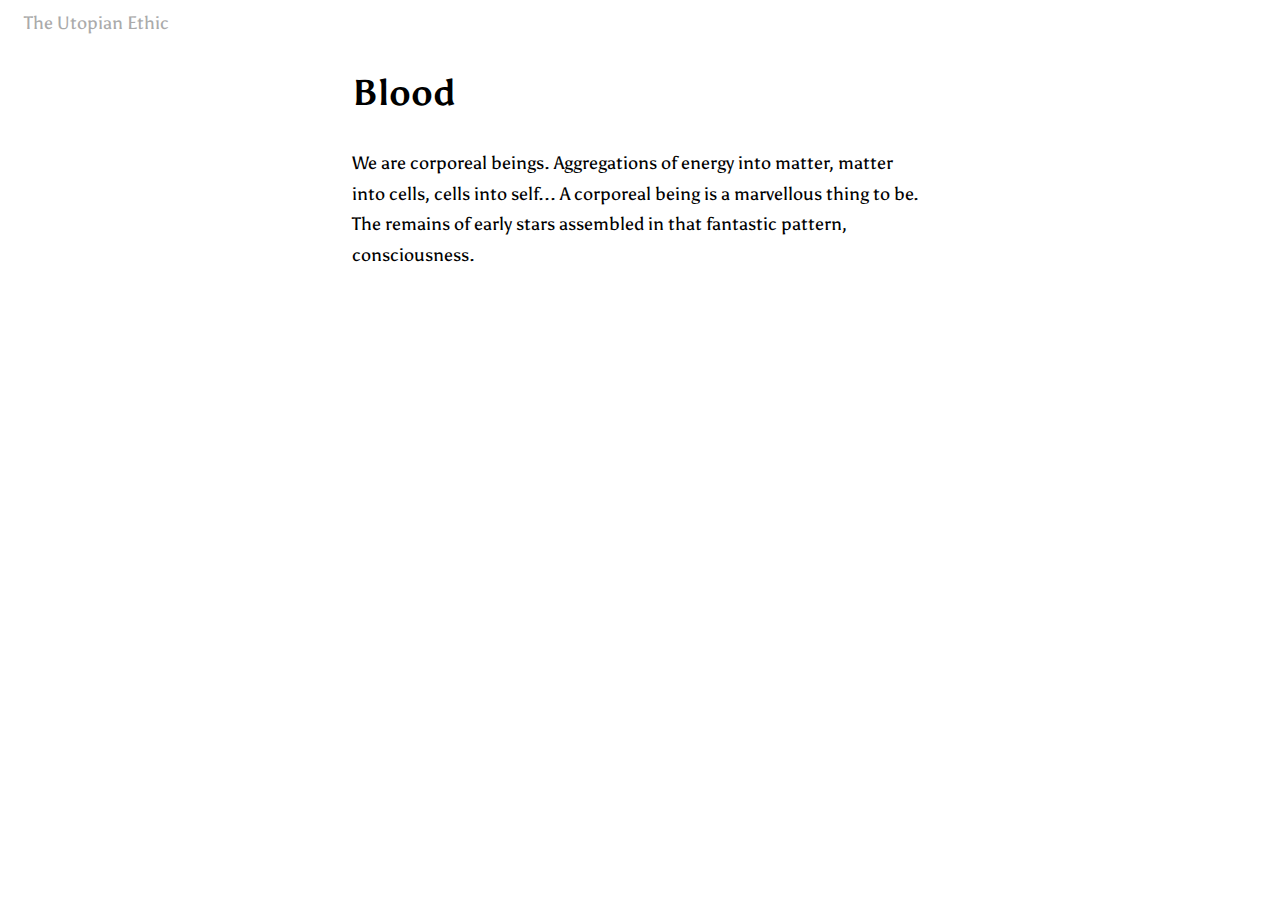
<file: ethic/blood.html>
<html>
<head>
    <title>The Utopian Ethic</title>
    <link href="https://fonts.googleapis.com/css?family=Asul" rel="stylesheet">
    <link href="styles.css" rel="stylesheet">
</head>
<body>

<header><a href="main.html">The Utopian Ethic</a></header>

    <main>
    
<h1>Blood</h1>

        <p>We are corporeal beings. Aggregations of energy into matter, matter into cells, cells into self... A corporeal being is a marvellous thing to be. The remains of early stars assembled in that fantastic pattern, consciousness.</p>
        
    </main>
    </body>
</html>
</file>
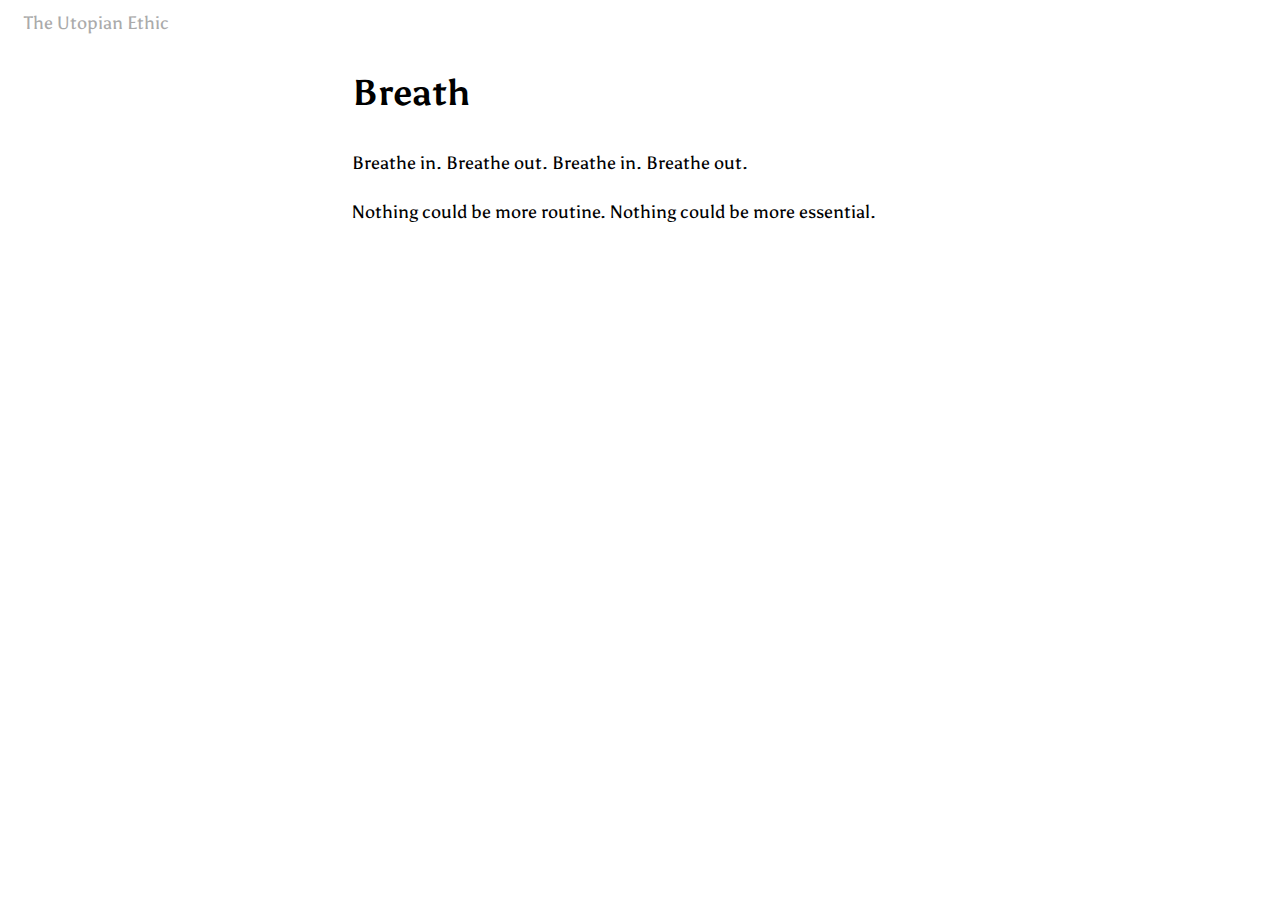
<file: ethic/breath.html>
<html>
<head>
    <title>The Utopian Ethic</title>
    <link href="https://fonts.googleapis.com/css?family=Asul" rel="stylesheet">
    <link href="styles.css" rel="stylesheet">
</head>
<body>

<header><a href="main.html">The Utopian Ethic</a></header>

    <main>

<h1>Breath</h1>

<p>Breathe in. Breathe out. Breathe in. Breathe out.</p>

<p>Nothing could be more routine. Nothing could be more essential.</p>
        
    </main>
    </body>
</html>
</file>
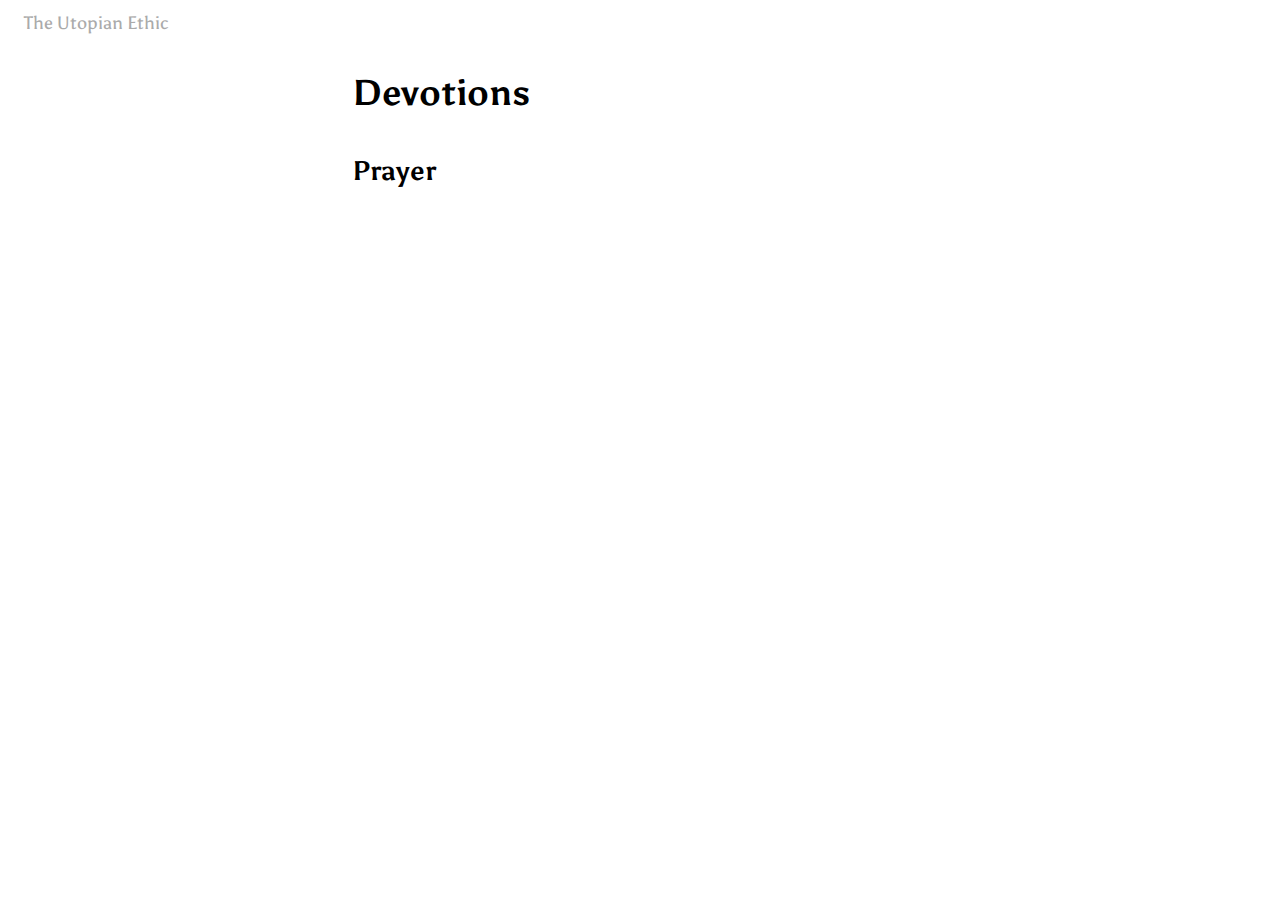
<file: ethic/devotions.html>
<html>
<head>
    <title>The Utopian Ethic</title>
    <link href="https://fonts.googleapis.com/css?family=Asul" rel="stylesheet">
    <link href="styles.css" rel="stylesheet">
</head>
<body>

<header><a href="main.html">The Utopian Ethic</a></header>

    <main>
    
<h1>Devotions</h1>

<h2>Prayer</h2>
        
    </main>
    </body>
</html>
</file>
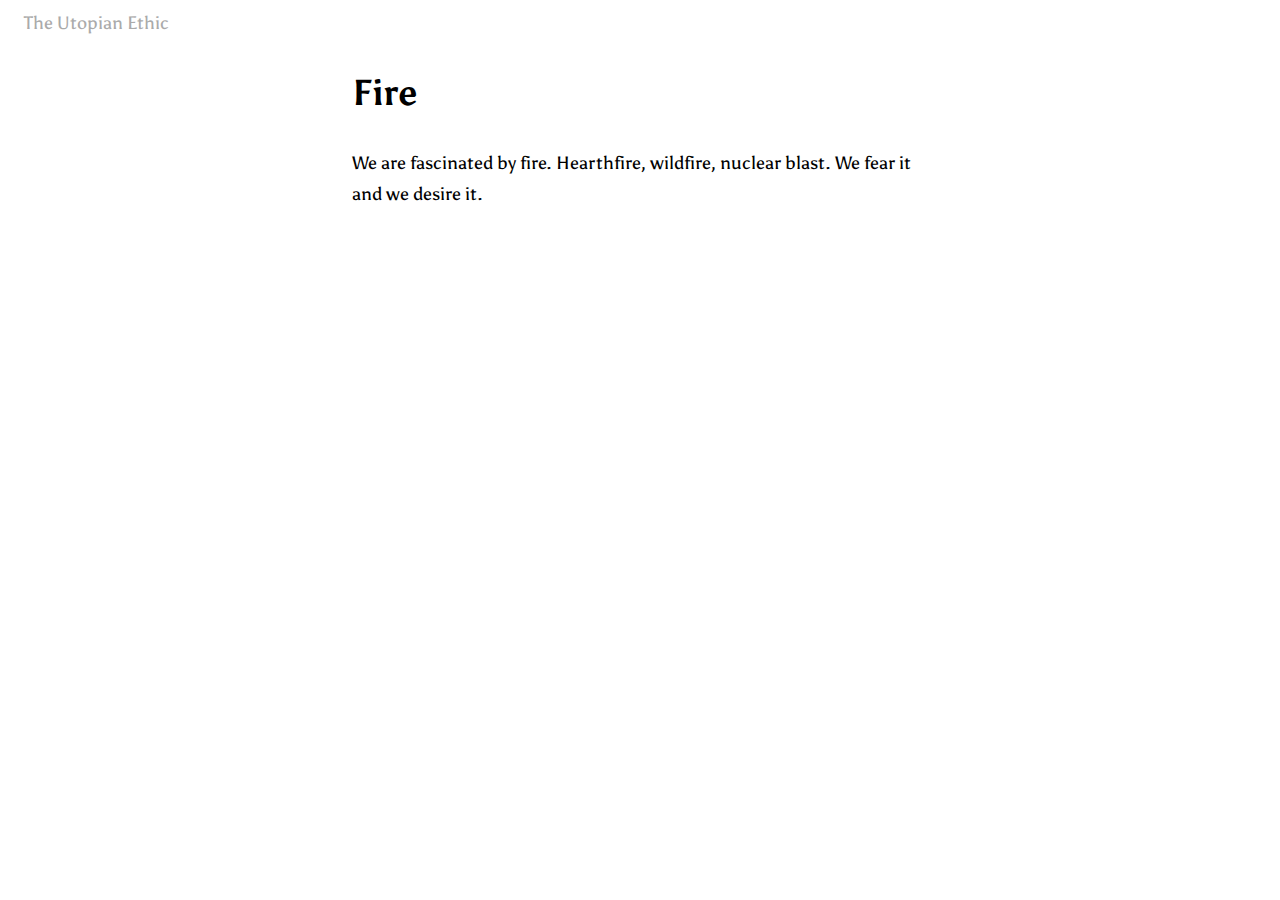
<file: ethic/fire.html>
<html>
<head>
    <title>The Utopian Ethic</title>
    <link href="https://fonts.googleapis.com/css?family=Asul" rel="stylesheet">
    <link href="styles.css" rel="stylesheet">
</head>
<body>

<header><a href="main.html">The Utopian Ethic</a></header>

    <main>
    
<h1>Fire</h1>

<p>We are fascinated by fire. Hearthfire, wildfire, nuclear blast. 
 We fear it and we desire it.</p>
    </main>
    </body>
</html>
</file>
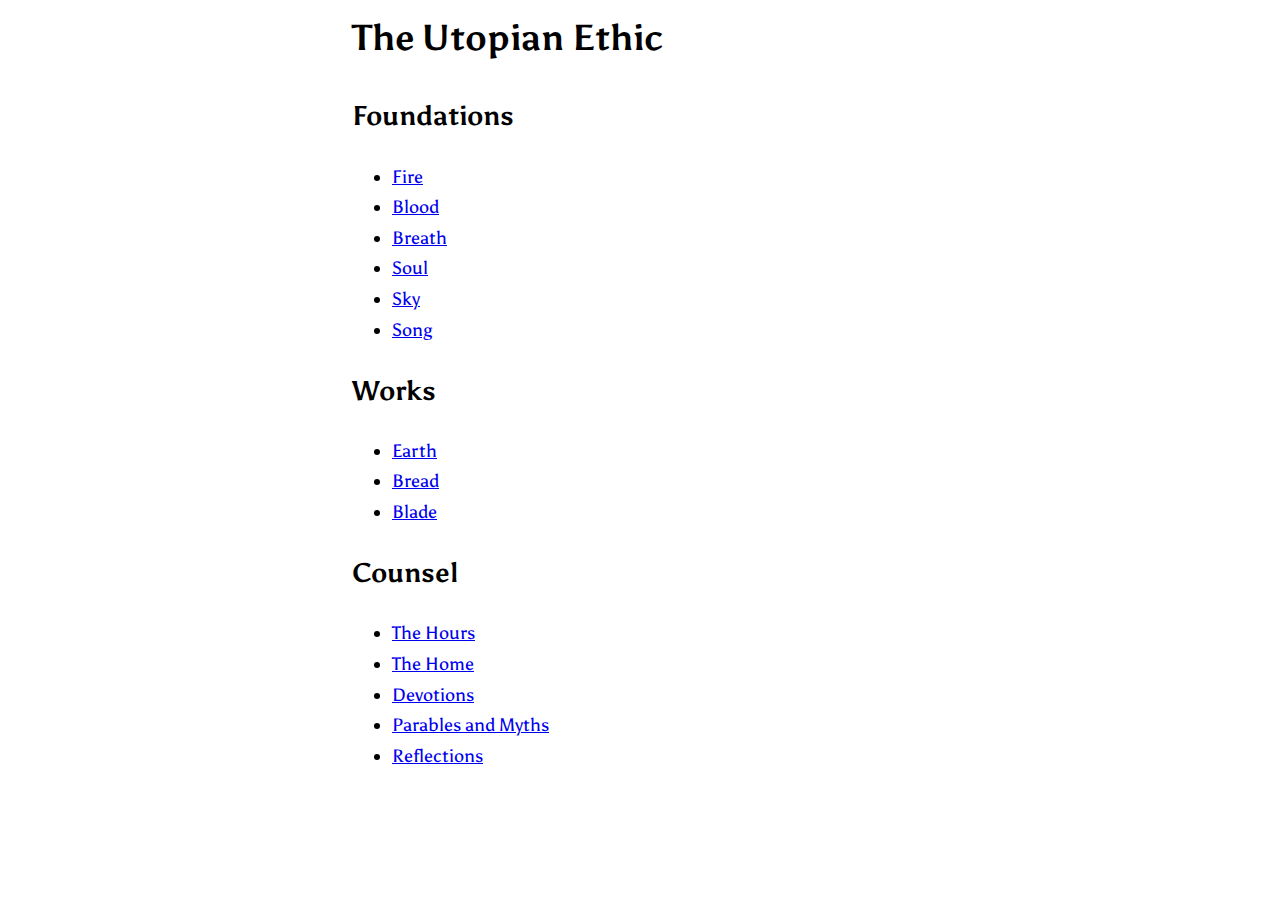
<file: ethic/main.html>
<html>
<head>
    <link href="https://fonts.googleapis.com/css?family=Asul" rel="stylesheet">
    <link href="styles.css" rel="stylesheet">
</head>
<body>

<main>

<h1>The Utopian Ethic</h1>

<h2>Foundations</h2>
<ul>
    <li><a href="fire.html">Fire</a></li>
    <li><a href="blood.html">Blood</a></li>
    <li><a href="breath.html">Breath</a></li>
    <li><a href="soul.html">Soul</a></li>
    <li><a href="sky.html">Sky</a></li>
    <li><a href="song.html">Song</a></li>
</ul>

<h2>Works</h2>
<ul>
    <li><a href="earth.html">Earth</a></li>
    <li><a href="bread.html">Bread</a></li>
    <li><a href="blade.html">Blade</a></li>
</ul>

<h2>Counsel</h2>
<ul>
    <li><a href="hours.html">The Hours</a></li>
    <li><a href="home.html">The Home</a></li>
    <li><a href="devotions.html">Devotions</a></li>
    <li><a href="stories.html">Parables and Myths</a></li>
    <li><a href="reflections.html">Reflections</a></li>
</ul>

    
</main>
    
</body>
</html>
</file>
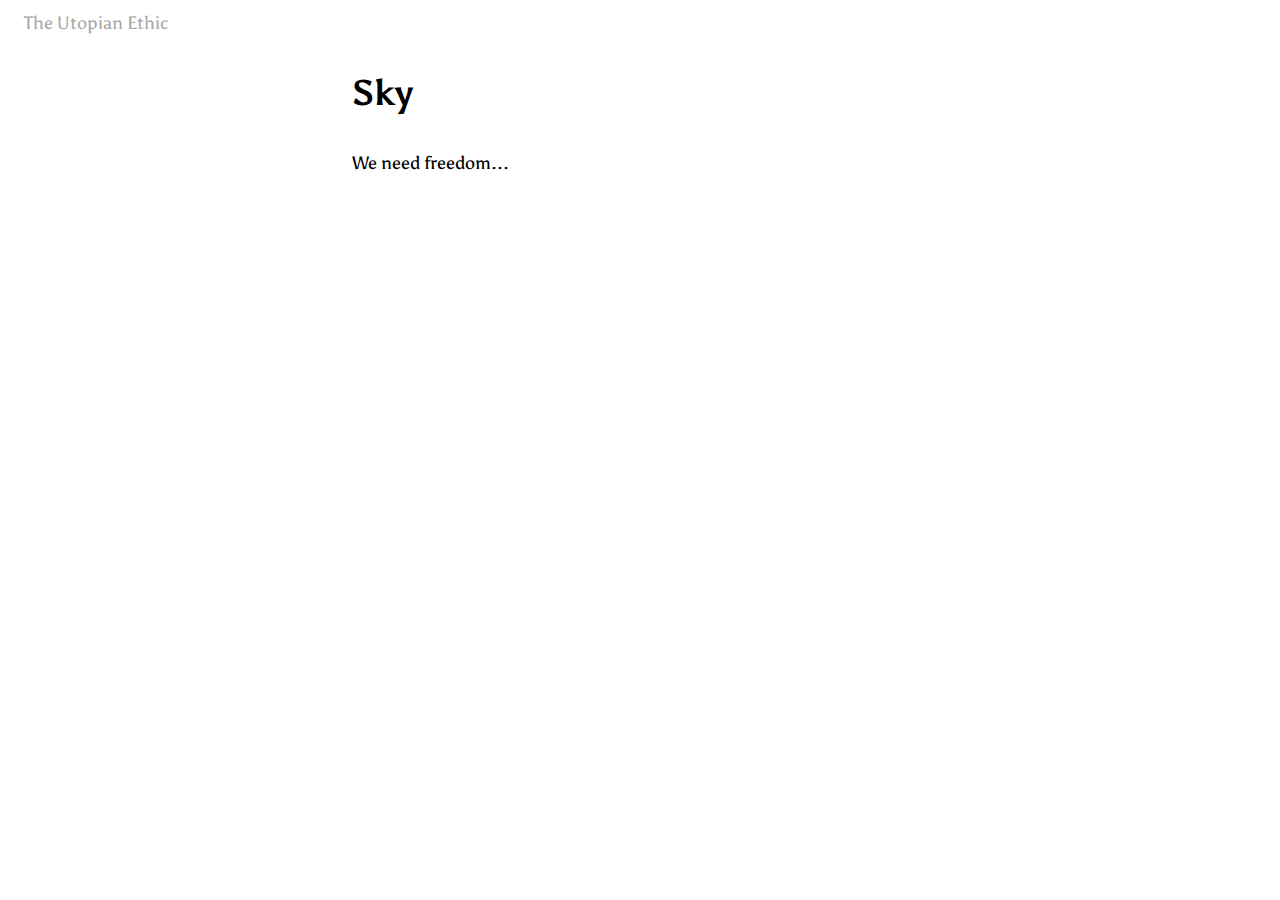
<file: ethic/sky.html>
<html>
<head>
    <title>The Utopian Ethic</title>
    <link href="https://fonts.googleapis.com/css?family=Asul" rel="stylesheet">
    <link href="styles.css" rel="stylesheet">
</head>
<body>

<header><a href="main.html">The Utopian Ethic</a></header>

    <main>
        
<h1>Sky</h1>

<p>We need freedom...</p>
    </main>
    </body>
</html>
</file>
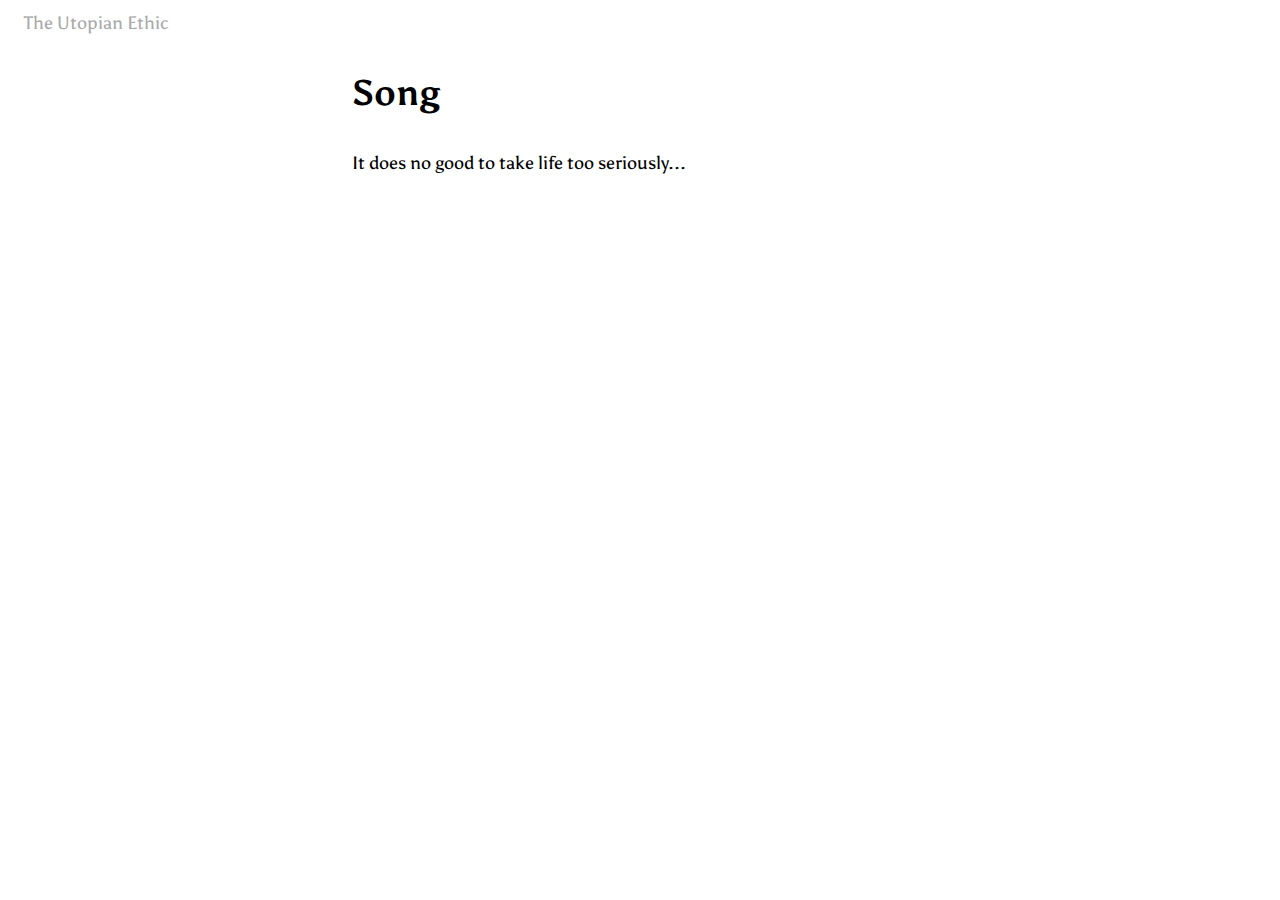
<file: ethic/song.html>
<html>
<head>
    <title>The Utopian Ethic</title>
    <link href="https://fonts.googleapis.com/css?family=Asul" rel="stylesheet">
    <link href="styles.css" rel="stylesheet">
</head>
<body>

<header><a href="main.html">The Utopian Ethic</a></header>

    <main>
        
<h1>Song</h1>

<p>It does no good to take life too seriously...</p>
    </main>
    </body>
</html>
</file>
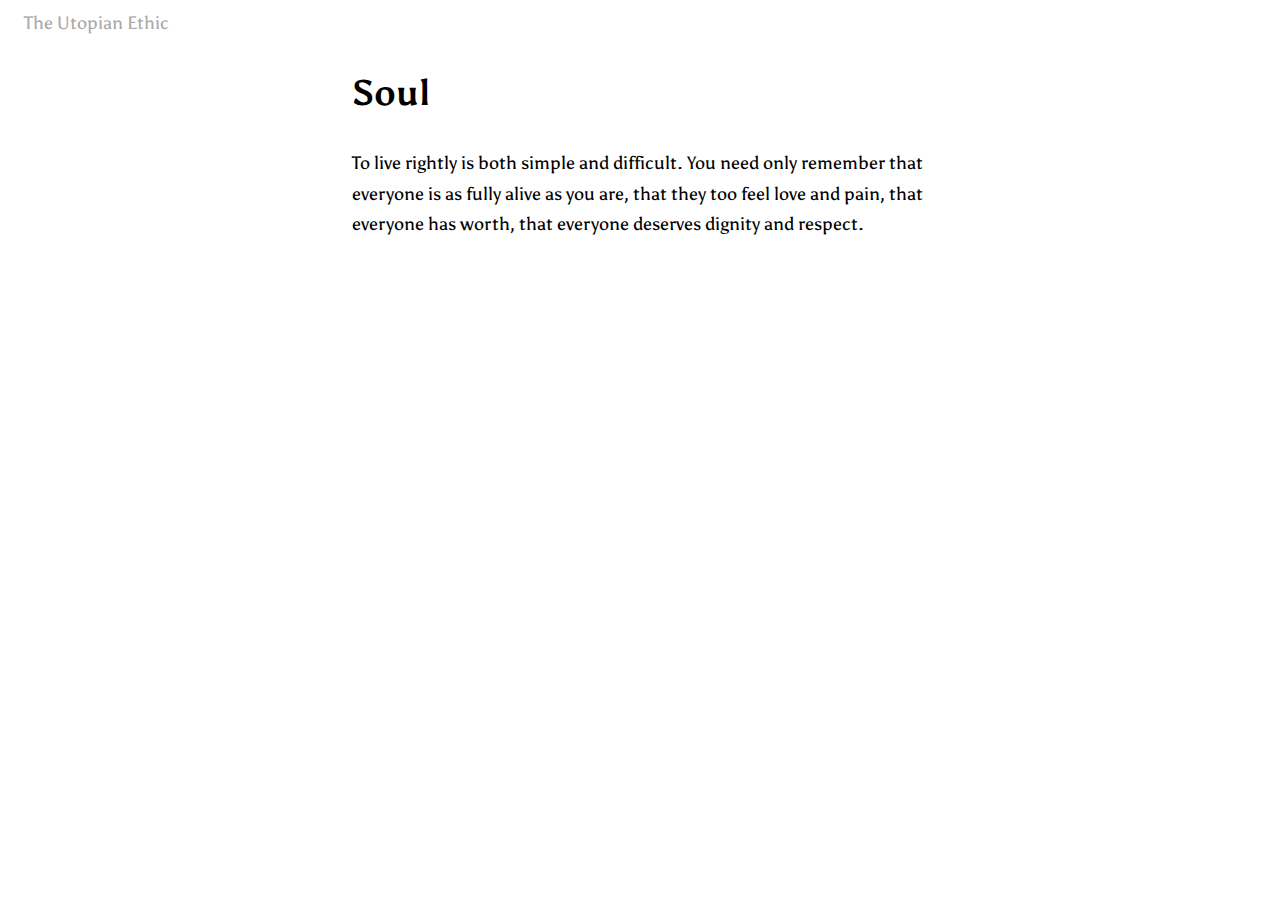
<file: ethic/soul.html>
<html>
<head>
    <title>The Utopian Ethic</title>
    <link href="https://fonts.googleapis.com/css?family=Asul" rel="stylesheet">
    <link href="styles.css" rel="stylesheet">
</head>
<body>

<header><a href="main.html">The Utopian Ethic</a></header>

    <main>
        
<h1>Soul</h1>

        <p>To live rightly is both simple and difficult. You need only remember that everyone is as fully alive as you are, that they too feel love and pain, that everyone has worth, that everyone deserves dignity and respect.</p>
        
    </main>
    </body>
</html>
</file>
<file: ethic/styles.css>
body {
    font-family: 'Asul', sans-serif;
    font-size: 18px;
    line-height: 1.7;
}

header {
    margin: 0 1rem;
}

header a {
    transition: color 0.5s ease;
    color: #aaa;
    text-decoration: none;
}

header a:hover {
    color: firebrick;
    text-decoration: underline;
}

main {
    max-width: 36rem;
    margin: 0.5rem auto;
}

h1 {
}

blockquote {
    font-style: italic;
}

hr { 
  margin: 2.5em 0 -1em 0;
  padding: 0;
  border: none;
  border-top: medium double #ccc; 
  color: #ccc; 
  text-align: center; 
} 
hr:after { 
  content: "\2743"; 
  display: inline-block; 
  position: relative; 
  top: -0.9em; 
    font-size: 1.5em; 
  padding: 0 0.4em; 
  background: #fff;
}
</file>
